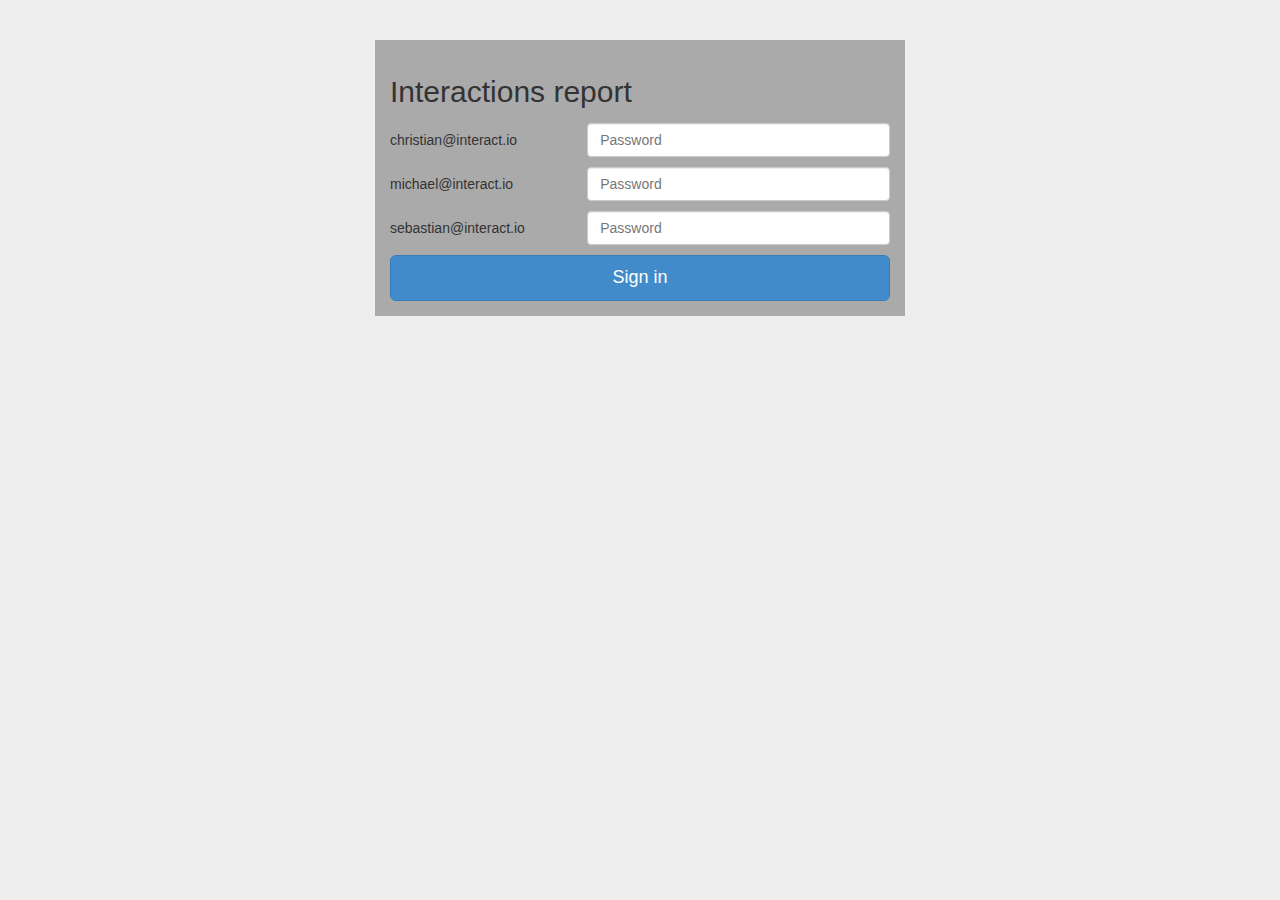
<file: index.html>
<!DOCTYPE html>
<html lang="en">
  <head>
    <meta charset="utf-8">
    <meta http-equiv="X-UA-Compatible" content="IE=edge">
    <meta name="viewport" content="width=device-width, initial-scale=1">
    <meta name="description" content="">
    <meta name="author" content="">
    <link rel="icon" href="../../favicon.ico">

    <title>Sign in</title>
    
    <!-- Bootstrap core CSS -->
    <link href="css/bootstrap.min.css" rel="stylesheet">

    <!-- Custom styles for this template -->
    <link href="css/index.css" rel="stylesheet">

  </head>

  <body>

    <div class="container">

      <div class="form-signin" id="form-login">
        <h2 class="form-signin-heading">Interactions report</h2>
        <table style="width:100%">
          <tr>
            <td>christian@interact.io</td>
            <td><input id="user_passwd_first" name="passwd" type="password" class="form-control" placeholder="Password"></td>
          </tr>
          <tr>
            <td>michael@interact.io</td>
            <td><input id="user_passwd_second" name="passwd" type="password" class="form-control" placeholder="Password"></td>
          </tr>
          <tr>
            <td>sebastian@interact.io</td>
            <td><input id="user_passwd_third" name="passwd" type="password" class="form-control" placeholder="Password"></td>
          </tr>
        </table>
        <input type="button" value="Sign in" id="login" class="btn btn-lg btn-primary btn-block"></input>
      </div>
    </div> <!-- /container -->
    <script src="https://ajax.googleapis.com/ajax/libs/jquery/1.11.1/jquery.min.js"></script>
    <script src="js/bootstrap.min.js"></script>
    <!-- IE10 viewport hack for Surface/desktop Windows 8 bug -->
    <!--script src="../../assets/js/ie10-viewport-bug-workaround.js"></script-->

    <script src="js/client.js"></script>
    <script src="js/taffy-min.js"></script>
    <script src="js/data-base.js"></script>

    <script >
      $(function(){
        var users;

        function alertsucces(){
          alert(JSON.stringify(users.data));
        }

        function loginSuccessFun(data){
          this.data = {
            id : data.user.id,
            email : data.user.email,
            name : data.user.name,
            authToken : data.token.authToken,
            expires : data.token.expires
          }
          this.authenticated = true;
          this.inputField.addClass("right-input");
        }

        function loginErrorFun(data){
          this.authenticated = false;
          this.inputField.addClass("wrong-input");
        }

        users = [{
          email : "christian@interact.io",
          authenticated : false,
          inputField : $("#user_passwd_first"),
          loginSuccess : loginSuccessFun,
          loginError : loginErrorFun
        },
        {
          email : "michael@interact.io",
          authenticated : false,
          inputField : $("#user_passwd_second"),
          loginSuccess : loginSuccessFun,
          loginError : loginErrorFun
        },
        {
          email : "sebastian@interact.io",
          authenticated : false,
          inputField : $("#user_passwd_third"),
          loginSuccess : loginSuccessFun,
          loginError : loginErrorFun
        }];

        $("#login").click(function(e){
          $.when(
            logInUser(users[0].email, users[0].inputField.val(), users[0]),
            logInUser(users[1].email, users[1].inputField.val(), users[1]),
            logInUser(users[2].email, users[2].inputField.val(), users[2])
          ).then(function(){
            if(users[0].authenticated && users[1].authenticated && users[2].authenticated){
              usersInfo = [];
              $.each(users, function(key, us){
                usersInfo.push(us.data);
              });
              
              storeUsersInfo(usersInfo);
              window.location.replace("./interactionsreport.html")
            }
          });
        });
      });
    </script>

  </body>
</html>
</file>
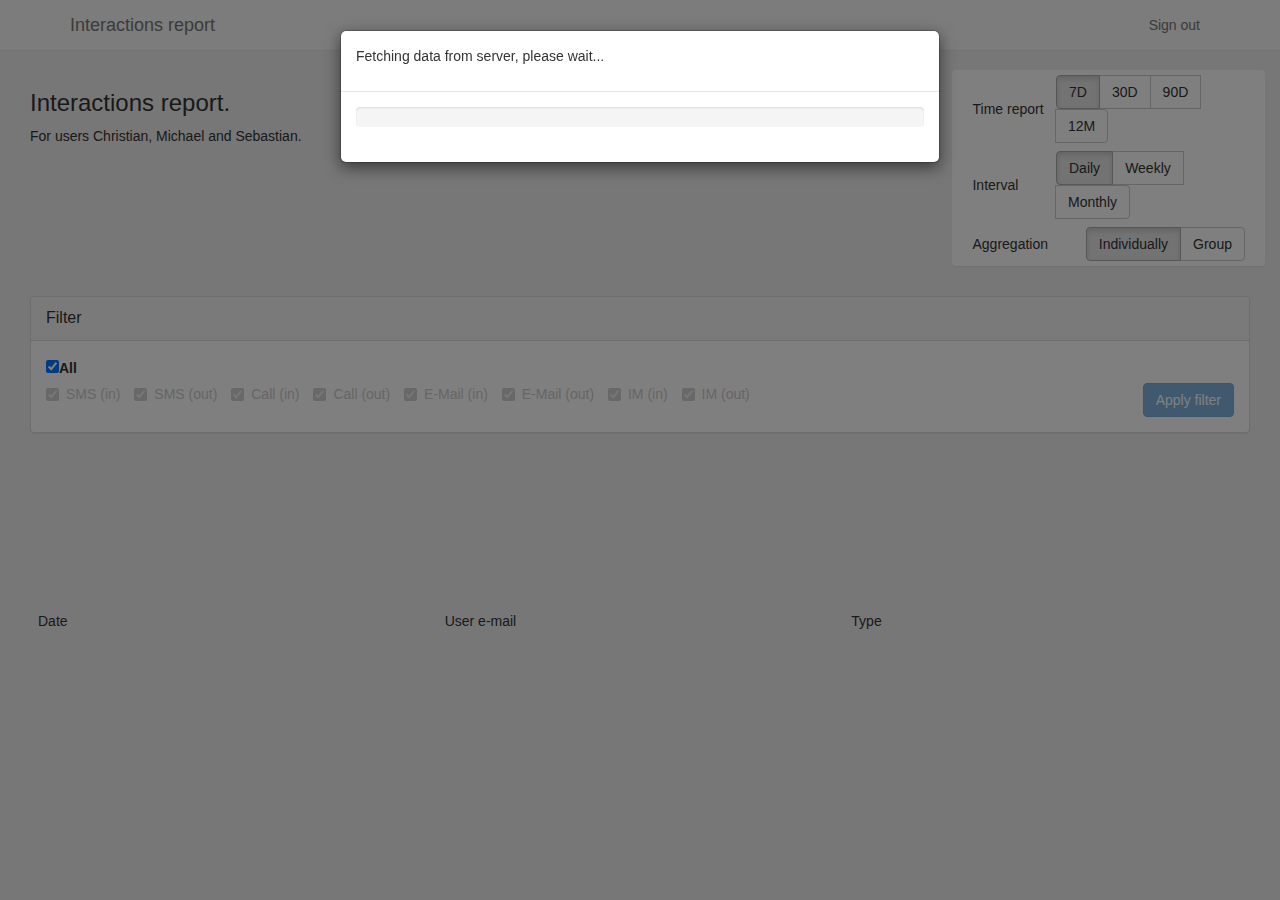
<file: interactionsreport.html>
<!DOCTYPE html>
<html lang="en">
  <head>
    <meta charset="utf-8">
    <meta http-equiv="X-UA-Compatible" content="IE=edge">
    <meta name="viewport" content="width=device-width, initial-scale=1">
    <meta name="description" content="">
    <meta name="author" content="">
    <link rel="icon" href="../../favicon.ico">

    <title>Report</title>
    
    <!-- Bootstrap core CSS -->
    <link href="css/bootstrap.min.css" rel="stylesheet">

    <!-- Custom styles for this template -->
    <link href="css/interactionsreport.css" rel="stylesheet">

  </head>

  <body>

    <div class="navbar navbar-default navbar-fixed-top" role="navigation">
      <div class="container">
        <div class="navbar-header">
          <p class="navbar-brand" href="#">Interactions report</p>
        </div>
        <ul class="nav navbar-nav navbar-right">
          <li><a id="logout">Sign out</a></li>
        </ul>
      </div>
    </div>

    <div class="main-container">
      <div class="row">
        <div class="col-md-4">
          <h3>Interactions report.</h3>
          <p>For users Christian, Michael and Sebastian.</p>
        </div>
        <div class="col-md-3 col-md-offset-5 panel">
          <table>
            <tr>
              <td>Time report</td>
              <td class="options">
                <div class="btn-group" data-toggle="buttons">
                  <label class="btn btn-default active">
                    <input type="radio" name="time-report" value="tr-7d" checked>7D
                  </label>
                  <label class="btn btn-default">
                    <input type="radio" name="time-report" value="tr-30d">30D
                  </label>
                  <label class="btn btn-default">
                    <input type="radio" name="time-report" value="tr-90d">90D
                  </label>
                  <label class="btn btn-default">
                    <input type="radio" name="time-report" value="tr-12m">12M
                  </label>
                </div>
              </td>
            </tr>
            <tr>
              <td>Interval</td>
              <td class="options">
                <div class="btn-group" data-toggle="buttons">
                  <label class="btn btn-default active">
                    <input type="radio" name="interval" value="ri-daily" checked>Daily
                  </label>
                  <label class="btn btn-default">
                    <input type="radio" name="interval" value="ri-weekly">Weekly
                  </label>
                  <label class="btn btn-default">
                    <input type="radio" name="interval" value="ri-monthly">Monthly
                  </label>
                </div>
              </td>
            </tr>
            <tr>
              <td>Aggregation</td>
              <td class="options">
                <div class="btn-group" data-toggle="buttons">                  
                  <label class="btn btn-default active">
                    <input type="radio" name="aggregation-level" value="al-ind" checked>Individually
                  </label>
                  <label class="btn btn-default">
                    <input type="radio" name="aggregation-level" value="al-grp">Group
                  </label>
                </div>
              </td>
            </tr>
          </table>
        </div>
      </div>

      <div id="graph-container"></div>

      <div id="filter-panel" class="panel panel-default">
        <div class="panel-heading">
          <p class="panel-title">Filter</p>
        </div>
        <div class="panel-body">
          <label id="ft-all">
            <input type="checkbox" checked>All
          </label>
          <div class="filter-row">
            <label class="checkbox-inline label-disabled">
              <input class="filter" type="checkbox" value="sms-incoming" checked disabled>SMS (in)
            </label>
            <label class="checkbox-inline label-disabled">
              <input class="filter" type="checkbox" value="sms-outgoing" checked disabled>SMS (out)
            </label>
            <label class="checkbox-inline label-disabled">
              <input class="filter" type="checkbox" value="call-incoming" checked disabled>Call (in)
            </label>
            <label class="checkbox-inline label-disabled">
              <input class="filter" type="checkbox" value="call-outgoing" checked disabled>Call (out)
            </label>
            <label class="checkbox-inline label-disabled">
              <input class="filter" type="checkbox" value="email-incoming" checked disabled>E-Mail (in)
            </label>
            <label class="checkbox-inline label-disabled">
              <input class="filter" type="checkbox" value="email-outgoing" checked disabled>E-Mail (out)
            </label>
            <label class="checkbox-inline label-disabled">
              <input class="filter" type="checkbox" value="im-incoming" checked disabled>IM (in)
            </label>
            <label class="checkbox-inline label-disabled">
              <input class="filter" type="checkbox" value="im-outgoing" checked disabled>IM (out)
            </label>
            <button class="btn btn-primary pull-right" id="apply-filter" disabled>Apply filter</button>
          </div>
        </div>
      </div>

      <div id="table-container">
        <table class="table">
          <thead>
            <tr>
              <td>Date</td>
              <td>User e-mail</td>
              <td>Type</td>
            </tr>
          </thead>
          <div id="table-content">
            <tbody id="inter-table-body"></tbody>
          </div>
        </table>
      </div>

    </div>

    <div class="modal fade" id="wait-dialog" data-backdrop="static" data-keyboard="false">
      <div class="modal-dialog">
        <div class="modal-content">
          <div class="modal-header">
            <p>Fetching data from server, please wait...</p>
          </div>
          <div class="modal-body">
            <div class="progress progress-striped active">
              <div class="progress-bar progress-striped" role="progressbar" aria-valuenow="0" aria-valuemin="0" aria-valuemax="100"/>
            </div>
          </div>
        </div>
      </div>
    </div>

    <script src="https://ajax.googleapis.com/ajax/libs/jquery/1.11.1/jquery.min.js"></script>
    <script src="js/bootstrap.min.js"></script>
    <script src="http://code.highcharts.com/highcharts.js"></script>
    <!-- IE10 viewport hack for Surface/desktop Windows 8 bug -->
    <!--script src="../../assets/js/ie10-viewport-bug-workaround.js"></script-->

    <script src="js/graph.js"></script>
    <script src="js/client.js"></script>
    <script src="js/taffy-min.js"></script>
    <script src="js/data-base.js"></script>
    <script src="js/table.js"></script>

    <script >
      $(function(){
        function updateGraph(){
          var timeReport = $("input[name='time-report']:checked").val();
          var interval = $("input[name='interval']:checked").val();
          var aggregation = $("input[name='aggregation-level']:checked").val();
          var typeFilters = [];

          if(!$("#ft-all input").prop('checked')){
            $(".filter-row input[type=checkbox]:checked").each(function(){
              typeFilters.push($(this).val());
            })
          }

          var ds = updateDataSource(timeReport, interval, aggregation, typeFilters);

          buildGraph($("#graph-container"), ds);
        }

        function updateTable(){
          var interInfo = queryInteractions({startTime : getDeadline($("input[name='time-report']:checked").val())});
          var usersInfo = queryUsersInfo();

          buildTable($("#inter-table-body"), interInfo, usersInfo);
        }

        //------------------------------------ Event handling ---------------------------------//
        $("#logout").click(function(){
          var usersInfo = queryUsersInfo();
          $.when(
            logOutUser(usersInfo[0].authToken, function(data){}),
            logOutUser(usersInfo[1].authToken, function(data){}),
            logOutUser(usersInfo[2].authToken, function(data){})
          ).then(function(){
            removeInfo();
            window.location.replace("./index.html");
          });
        })

        $(".options .btn-group").change(updateGraph);

        $("#ft-all").click(function(){
          var allChecked = $("#ft-all input").prop('checked');
          if(allChecked){
            $(".filter-row label").addClass("label-disabled")
          }else{
            $(".filter-row label").removeClass("label-disabled")
          }
          $(".filter").prop('disabled', allChecked)
        })

        $("#filter-panel .panel-body label").click(function(){
          if(!$(this).find("input[type=checkbox]").prop('disabled')){
            $("#apply-filter").prop('disabled', false); 
          }
        })

        $("#apply-filter").click(function(){
          $("#apply-filter").prop('disabled', true);
          updateGraph();
        })


        //----------------------------------------------- Dialog ------------------------------------------------------------//
        var waitProgress = 0;
        $('#wait-dialog').modal('show');

        function updateProgress(){
          waitProgress += 33;
          $('#wait-dialog .progress-bar').css('width', waitProgress+'%').attr('aria-valuenow', waitProgress);
        }


        //----------------------------------------------- Fetch data from server -------------------------------------------//
        function getSuccessFun(data){
          updateProgress();
          var newData = [];
          var usId = this.id;
          data.forEach(function(inter){
            newData.push({
              id : inter.id,
              type : inter.type,
              userId : usId,
              time : inter.time
            })
          })
          this.data = newData;
        }

        var usersInfo = queryUsersInfo();
        var users = [];

        usersInfo.forEach(function(us){
          users.push({
            id : us.id,
            authToken : us.authToken,
            successFun : getSuccessFun
          })
        })

        $.when(
          getInteractionsInfo(users[0]),
          getInteractionsInfo(users[1]),
          getInteractionsInfo(users[2])
        ).then(function(){
          var interactionsInfo = [];
          users.forEach(function(us){
            if(typeof us.data != 'undefined'){
              storeInteractionsInfo(us.data);
            }            
          })
          
          $("#wait-dialog").modal('hide');
          updateGraph();
          updateTable();
        })

      });
    </script>

  </body>
</html>
</file>
<file: css/index.css>
body {
  padding-top: 40px;
  padding-bottom: 40px;
  background-color: #eee;
}

.form-signin {
  max-width: 530px;
  padding: 15px;
  margin: 0 auto;
  background-color: #aaa;
} 

.form-signin td{
	padding-top: 5px;
	padding-bottom: 5px;
}

#login {
	margin-top: 5px;
}

.wrong-input {   
  border-color: rgba(229, 23, 23, 0.8);
  box-shadow: 0 1px 1px rgba(229, 23, 23, 0.075) inset, 0 0 8px rgba(229, 23, 23, 0.6);
  outline: 0 none;
}

.right-input {   
  border-color: rgba(23, 229, 23, 0.8);
  box-shadow: 0 1px 1px rgba(23, 229, 23, 0.075) inset, 0 0 8px rgba(23, 229, 23, 0.6);
  outline: 0 none;
}
</file>
<file: css/interactionsreport.css>
body {
	padding-top : 70px;
	padding-bottom : 30px;
	background : #eeeeee;
} 

.main-container {
	padding-left: 30px;
	padding-right: 30px;
}


.data-option p{
	display : inline;
	text-align: left;
}

.data-option{
	padding: 4px;
}

.navbar-right a{
	margin-right: 10px;
}

td {
	padding : 4px;
}

.options {
	text-align: right;
}

.navbar-header p,
.model-header p {
	margin-bottom: 0px;
}

.label-disabled {
	color : #ccc;
}

#filter-panel {
	margin-top: 10px;
}

table {
    width: 100%;
}

#table-content{
	height: 150px;
	overflow-y: auto;
}

#table-container table{
	table-layout: fixed;
}
</file>
